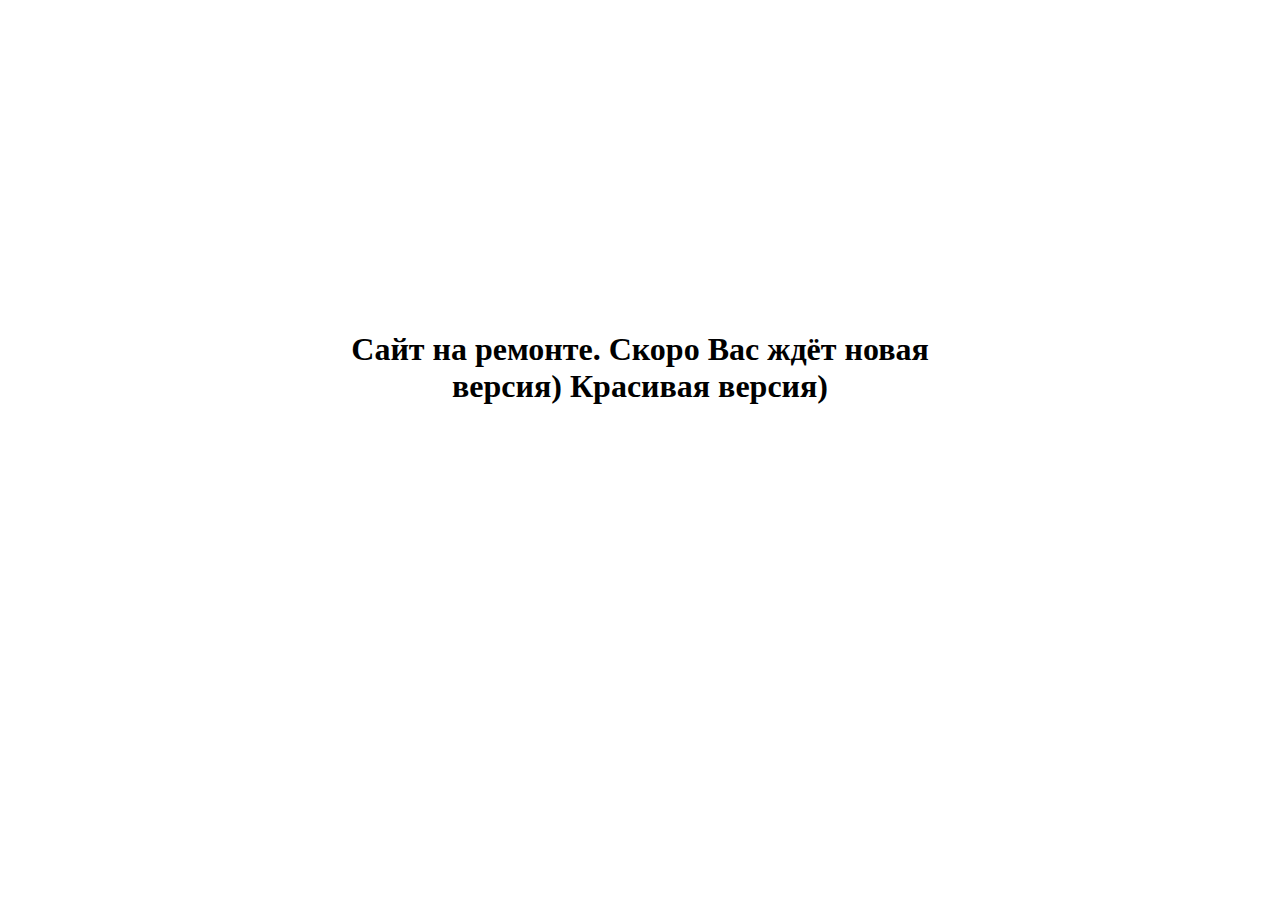
<file: www/index.html>
<!doctype>
<html>
    <head>
        <meta charset="utf-8"/>
    </head>
    <style>
    	BODY {
			display: flex;
			height: 100%;
			justify-content: center;
			align-items: center;
		}
		
		#repair {
			width: 50%;
			height: 33%;
			text-align: center;
		}
    </style>
    <body>
        <div id="repair">
        	<h1>Сайт на ремонте. Скоро Вас ждёт новая версия) Красивая версия)</h1>
        </div>
    </body>
</html>
</file>
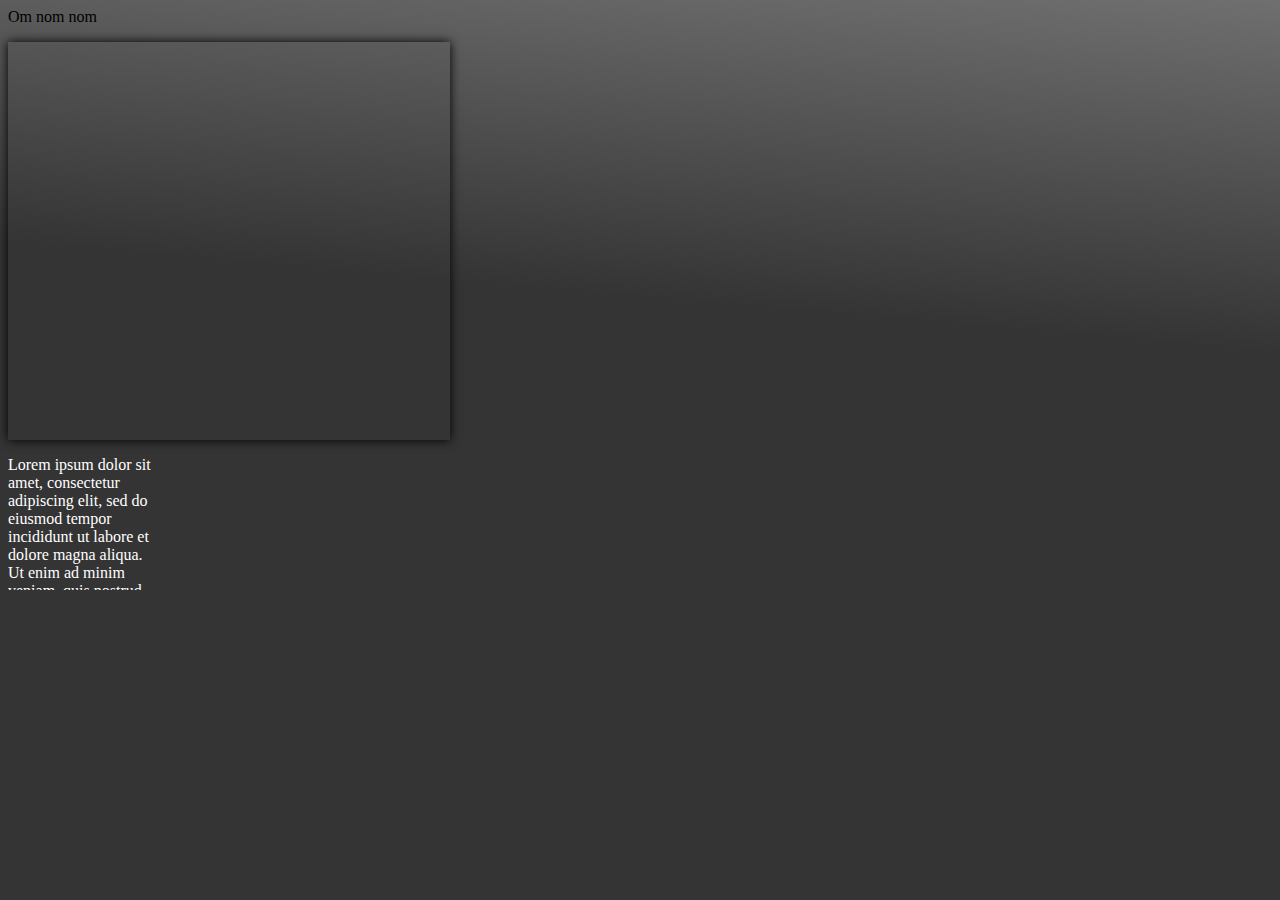
<file: www/projects/#2802-18-001/index.htm>
<!doctype>
<html>
    <head>
        <meta charset="utf-8"/>
        <link rel="stylesheet" href="css/index.css"/>
        <script src="../../js/jquery.js"></script>
        <script src="../../js/callbacks.js"></script>
        <script src="js/scroller.js"></script>
        <script src="js/index.js"></script>
   </head>
   <body>
       <p>Om nom nom</p>
       <div style="width:35%;height:45%" class="scrollable"></div>
   </body>
</html>
</file>
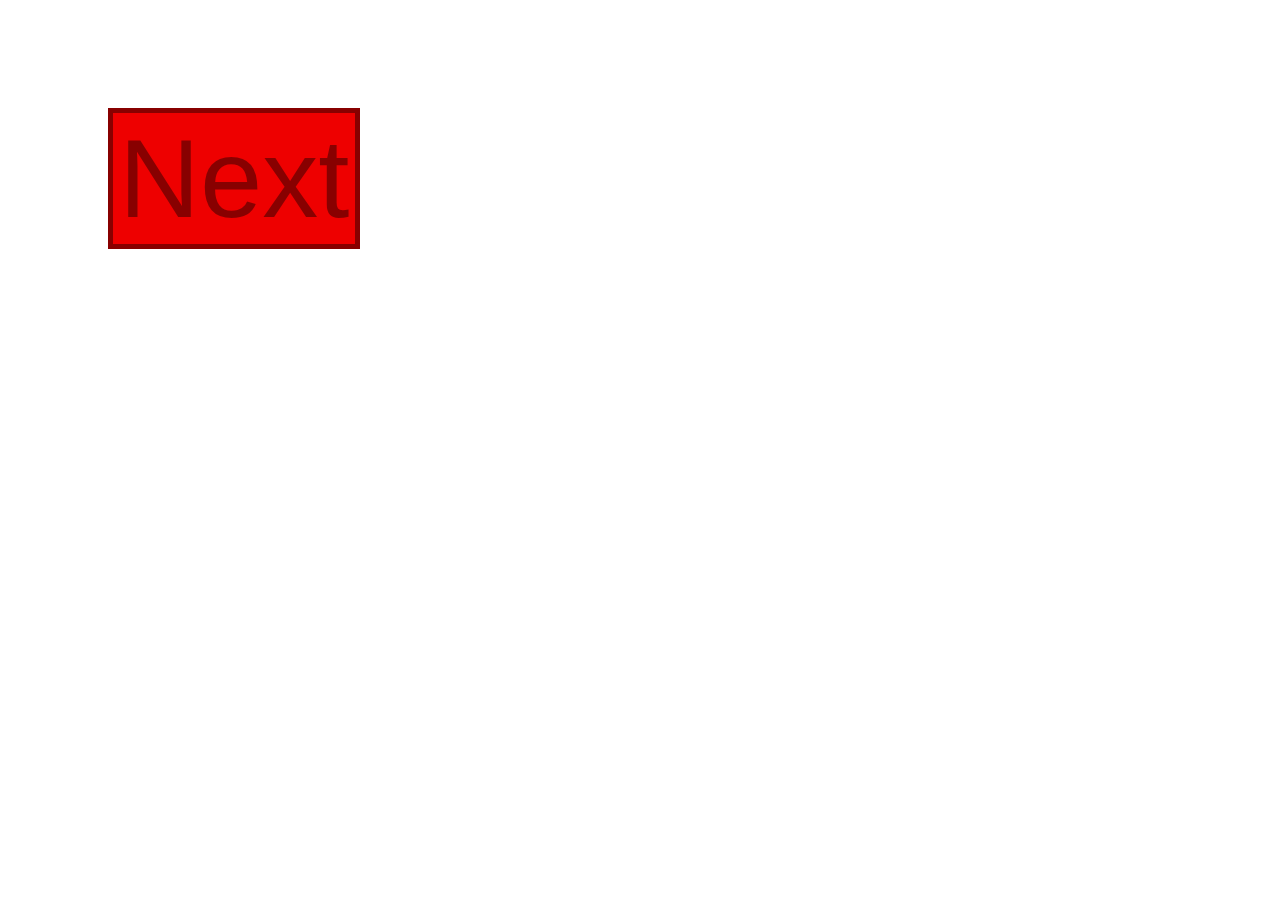
<file: www/projects/g16it18k/randomizer.html>
<!doctype>
<html>
<head><meta charset="utf8"/></head>
<body><button style="margin:100px;background:#ee0000;border:solid 5px #880000;color:#880000;font-size:700%" onclick="cl()">Next</button></body>
<script>
   var group = ["Алтабаева", "Андрюшин", "Воеводин", "Волков", "Ворожейкин", "Горбачева", "Горшков", "Гришин", "Гусаров", "Дудаков", "Испольнов", "Каверзин", "Кожевников", "Комиссарова", "Куликов", "Проничкин", "Соломина", "Стрыгин", "Урядов", "Хазипов", "Челноков", "Шишкова"];
   function cl(){
      var r = Math.floor(Math.random() * 22);
      if(group[r] == "")
         return cl();

      alert(group[r]);
      group[r] = "";
   }
</script>
</html>
</file>
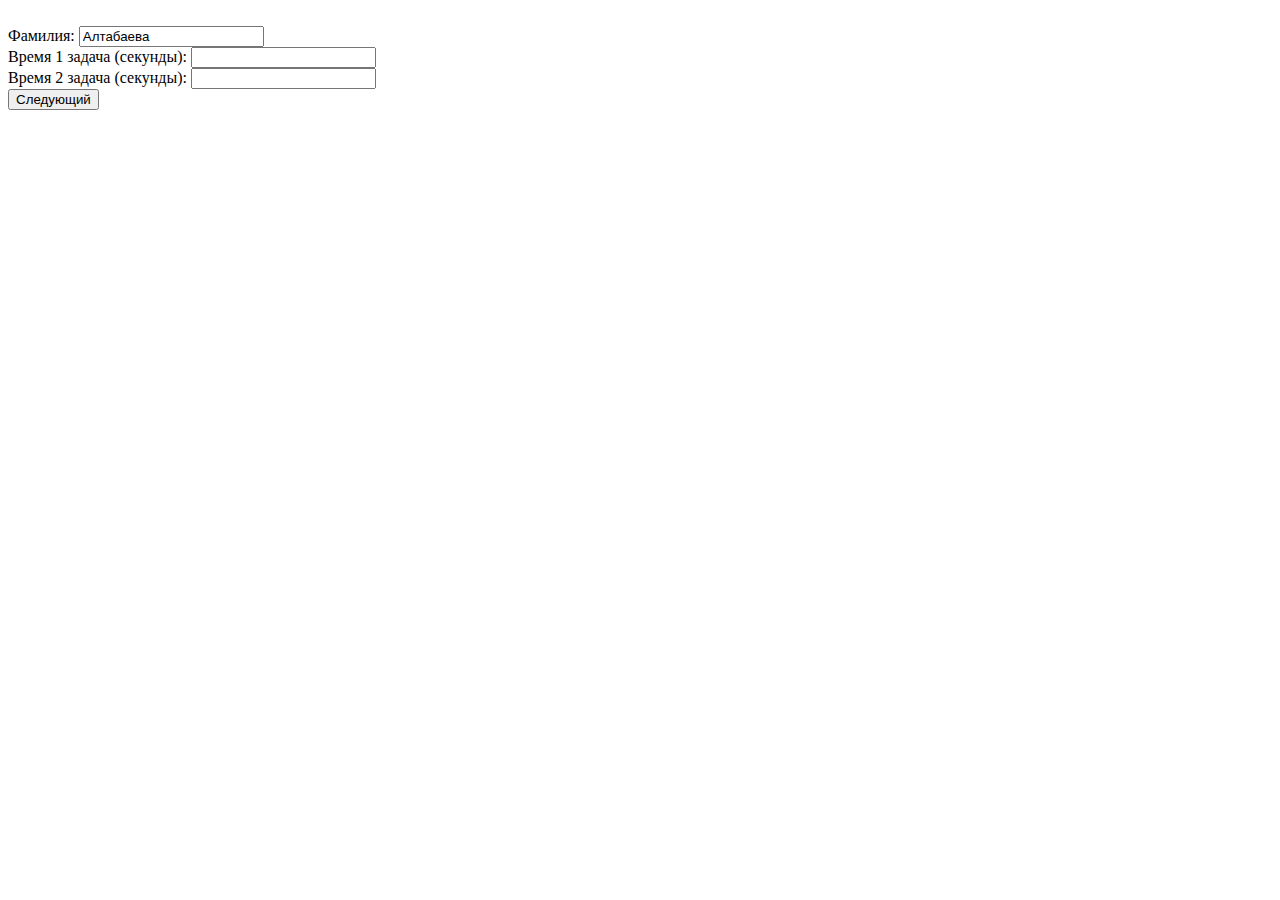
<file: www/projects/g16it18k/thefastest.html>
<!doctype>
<html>
<head><meta charset="utf8"/></head>
<body>
    <script>
        var group = ["Алтабаева", "Андрюшин", "Воеводин", "Волков", "Ворожейкин", "Горбачева", "Горшков", "Гришин", "Гусаров", "Дудаков", "Испольнов", "Каверзин", "Кожевников", "Комиссарова", "Куликов", "Проничкин", "Соломина", "Стрыгин", "Урядов", "Хазипов", "Челноков", "Шишкова"];
        //var group = ["Абв", "где", "жзи", ];
        
        var times = [];
        
        var i = 0;
        var sn, t1, t2;
        
        onload = function() {
            sn = document.getElementById("surname");
            t1 = document.getElementById("time1");
            t2 = document.getElementById("time2");
            sn.value = group[0];
        }
        
        function next(){  
            try{if(i == group.length - 1)
                return showInfo();
                }catch(e){alert(e)}
                
               
            times.push([parseInt(t1.value), parseInt(t2.value)]);
        
            t1.value = "";
            t2.value = "";
            sn.value = group[++i];
        }
        
        function showInfo() {
            var mt1 = 0, mt2 = 0;
            for(var j = 1; j < times.length; j++) {
                if(times[j][0] < times[mt1][0])
                    mt1 = j;
                if(times[j][1] < times[mt2][1])
                    mt2 = j;
            }
            
            alert("Быстрее всех 1 задачу выполнил(-а) студент(-ка) " + group[mt1] + "\nВторую - " + group[mt2]);
        }
</script>
    <br>Фамилия: <input id="surname" type="text"></input>
    <br>Время 1 задача (секунды): <input id="time1" type="text"></input>
    <br>Время 2 задача (секунды): <input id="time2" type="text"></input>
    <br><button onclick="next()">Следующий</button>
</body>
</html>
</file>
<file: www/projects/#2802-18-001/css/index.css>
BODY {
	background:linear-gradient(5deg, #343434 65%, #6F6F6F) no-repeat;
}

.scrollable {
	overflow:scroll;
	box-shadow:0 0 10px;
}
</file>
